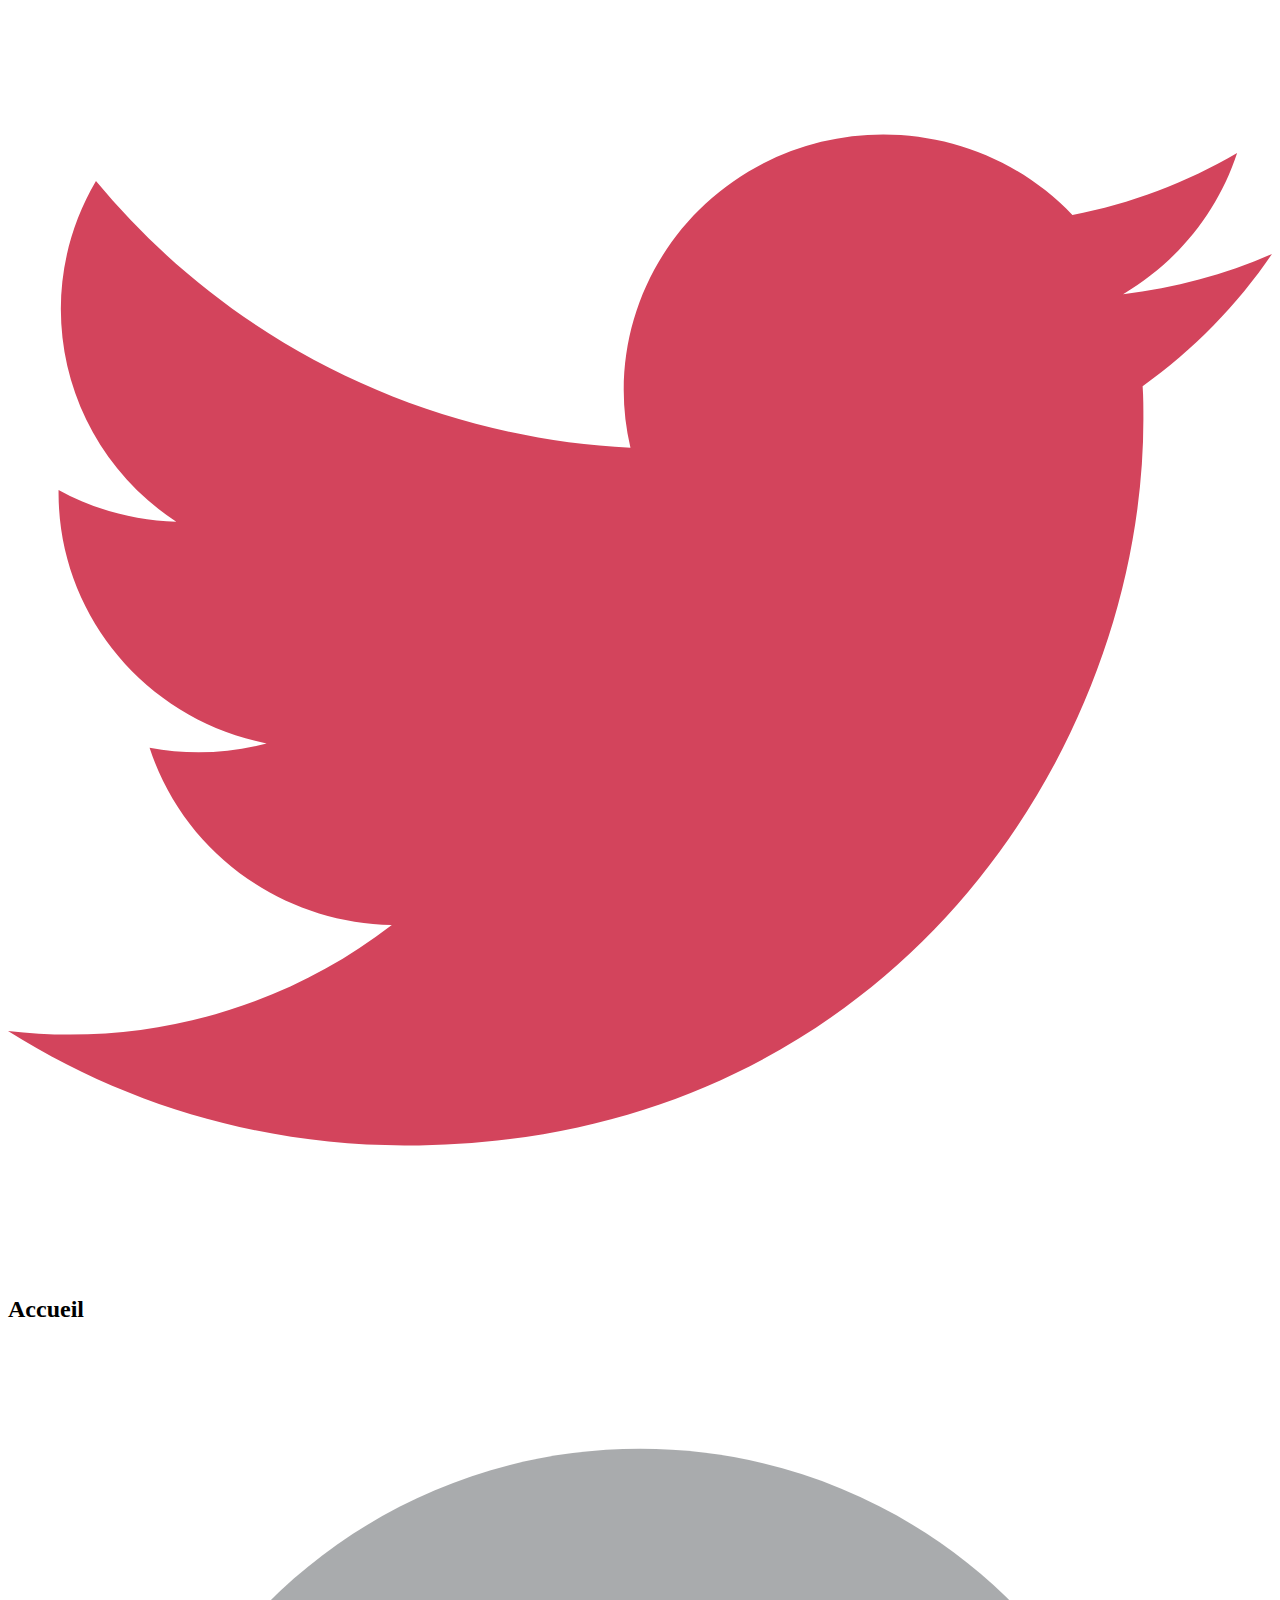
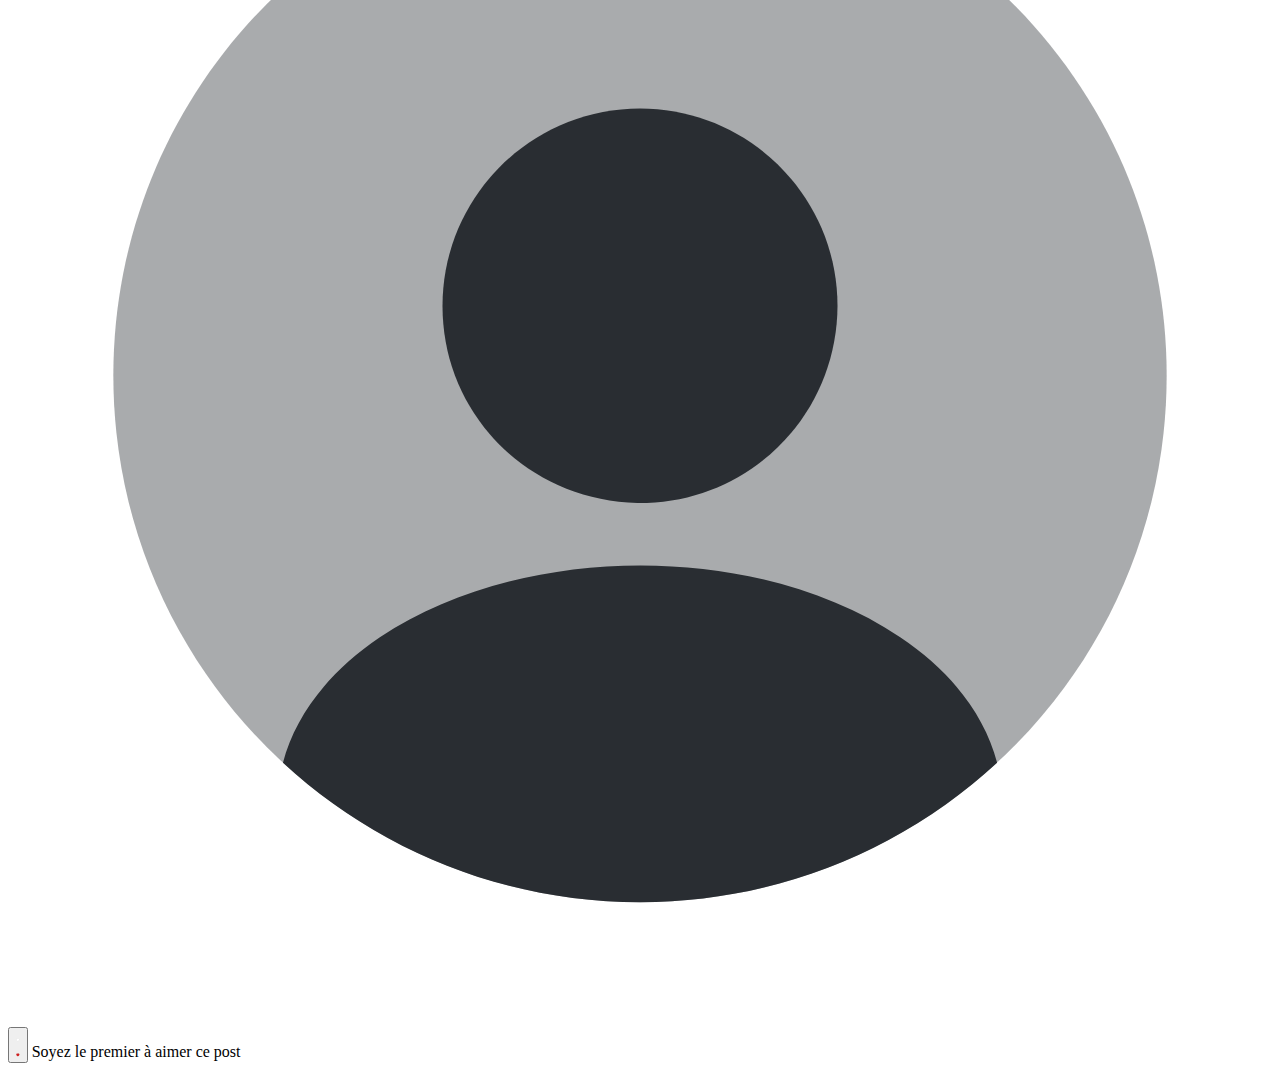
<file: src/main/resources/templates/posts.html>
<!DOCTYPE html>
<html xmlns:th="http://www.thymeleaf.org">
  <head>
    <meta charset="UTF-8" />
    <meta name="viewport" content="width=device-width, initial-scale=1.0" />
    <title>Document</title>
    <link rel="stylesheet" th:href="@{/css/posts.css}" />
    <link rel="preconnect" href="https://fonts.googleapis.com" />
    <link rel="preconnect" href="https://fonts.gstatic.com" crossorigin />
    <link href="https://fonts.googleapis.com/css2?family=Roboto&display=swap" rel="stylesheet" />
  </head>

  <body>
    <header>
      <svg
        class="iconeTwiplon"
        viewBox="0 -2 20 20"
        version="1.1"
        xmlns="http://www.w3.org/2000/svg"
        xmlns:xlink="http://www.w3.org/1999/xlink"
        fill="#d3445c"
        stroke="#d3445c"
      >
        <g id="SVGRepo_bgCarrier" stroke-width="0"></g>
        <g id="SVGRepo_tracerCarrier" stroke-linecap="round" stroke-linejoin="round"></g>
        <g id="SVGRepo_iconCarrier">
          <title>twitter [#154]</title>
          <desc>Created with Sketch.</desc>
          <defs></defs>
          <g id="Page-1" stroke="none" stroke-width="1" fill="none" fill-rule="evenodd">
            <g id="Dribbble-Light-Preview" transform="translate(-60.000000, -7521.000000)" fill="#d3445c">
              <g id="icons" transform="translate(56.000000, 160.000000)">
                <path
                  d="M10.29,7377 C17.837,7377 21.965,7370.84365 21.965,7365.50546 C21.965,7365.33021 21.965,7365.15595 21.953,7364.98267 C22.756,7364.41163 23.449,7363.70276 24,7362.8915 C23.252,7363.21837 22.457,7363.433 21.644,7363.52751 C22.5,7363.02244 23.141,7362.2289 23.448,7361.2926 C22.642,7361.76321 21.761,7362.095 20.842,7362.27321 C19.288,7360.64674 16.689,7360.56798 15.036,7362.09796 C13.971,7363.08447 13.518,7364.55538 13.849,7365.95835 C10.55,7365.79492 7.476,7364.261 5.392,7361.73762 C4.303,7363.58363 4.86,7365.94457 6.663,7367.12996 C6.01,7367.11125 5.371,7366.93797 4.8,7366.62489 L4.8,7366.67608 C4.801,7368.5989 6.178,7370.2549 8.092,7370.63591 C7.488,7370.79836 6.854,7370.82199 6.24,7370.70483 C6.777,7372.35099 8.318,7373.47829 10.073,7373.51078 C8.62,7374.63513 6.825,7375.24554 4.977,7375.24358 C4.651,7375.24259 4.325,7375.22388 4,7375.18549 C5.877,7376.37088 8.06,7377 10.29,7376.99705"
                  id="twitter-[#154]"
                ></path>
              </g>
            </g>
          </g>
        </g>
      </svg>
      <h2>Accueil</h2>
      <a href="user.html" th:href="@{/user}"
        ><svg class="iconeProfil" viewBox="0 0 24 24" fill="none" xmlns="http://www.w3.org/2000/svg">
          <g id="SVGRepo_bgCarrier" stroke-width="0"></g>
          <g id="SVGRepo_tracerCarrier" stroke-linecap="round" stroke-linejoin="round"></g>
          <g id="SVGRepo_iconCarrier">
            <path
              opacity="0.4"
              d="M12 22.01C17.5228 22.01 22 17.5329 22 12.01C22 6.48716 17.5228 2.01001 12 2.01001C6.47715 2.01001 2 6.48716 2 12.01C2 17.5329 6.47715 22.01 12 22.01Z"
              fill="#292D32"
            ></path>
            <path
              d="M12 6.93994C9.93 6.93994 8.25 8.61994 8.25 10.6899C8.25 12.7199 9.84 14.3699 11.95 14.4299C11.98 14.4299 12.02 14.4299 12.04 14.4299C12.06 14.4299 12.09 14.4299 12.11 14.4299C12.12 14.4299 12.13 14.4299 12.13 14.4299C14.15 14.3599 15.74 12.7199 15.75 10.6899C15.75 8.61994 14.07 6.93994 12 6.93994Z"
              fill="#292D32"
            ></path>
            <path
              d="M18.7807 19.36C17.0007 21 14.6207 22.01 12.0007 22.01C9.3807 22.01 7.0007 21 5.2207 19.36C5.4607 18.45 6.1107 17.62 7.0607 16.98C9.7907 15.16 14.2307 15.16 16.9407 16.98C17.9007 17.62 18.5407 18.45 18.7807 19.36Z"
              fill="#292D32"
            ></path>
          </g></svg
      ></a>
    </header>
    <main>
      <div class="UserPost" th:each="post : ${allPosts}">
        <div class="postHead">
          <p th:text="${post.user.username}"></p>
          <p th:text="' publié le ' + ${post.datecreation}"></p>
        </div>
        <div class="postMain">
          <p th:text="${post.content}"></p>
        </div>
        <div class="postFooter">
          <div class="like">
            <button class="btnLike" data-liked="false">
              <svg
                class="unliked unlikedIcon"
                viewBox="0 0 24.00 24.00"
                fill="none"
                xmlns="http://www.w3.org/2000/svg"
                stroke="#000000"
                stroke-width="0.288"
              >
                <g id="SVGRepo_bgCarrier" stroke-width="0"></g>
                <g id="SVGRepo_tracerCarrier" stroke-linecap="round" stroke-linejoin="round"></g>
                <g id="SVGRepo_iconCarrier">
                  <path
                    d="M2 9.1371C2 14 6.01943 16.5914 8.96173 18.9109C10 19.7294 11 20.5 12 20.5C13 20.5 14 19.7294 15.0383 18.9109C17.9806 16.5914 22 14 22 9.1371C22 4.27416 16.4998 0.825464 12 5.50063C7.50016 0.825464 2 4.27416 2 9.1371Z"
                    fill="#ffffff"
                  ></path>
                </g>
              </svg>
              <svg
                class="likedIcon liked"
                viewBox="0 0 24.00 24.00"
                fill="none"
                xmlns="http://www.w3.org/2000/svg"
                stroke="#000000"
                stroke-width="0.288"
              >
                <g id="SVGRepo_bgCarrier" stroke-width="0"></g>
                <g id="SVGRepo_tracerCarrier" stroke-linecap="round" stroke-linejoin="round"></g>
                <g id="SVGRepo_iconCarrier">
                  <path
                    d="M2 9.1371C2 14 6.01943 16.5914 8.96173 18.9109C10 19.7294 11 20.5 12 20.5C13 20.5 14 19.7294 15.0383 18.9109C17.9806 16.5914 22 14 22 9.1371C22 4.27416 16.4998 0.825464 12 5.50063C7.50016 0.825464 2 4.27416 2 9.1371Z"
                    fill="#d31d1d"
                  ></path>
                </g>
              </svg>
            </button>
            <span class="likeStatus" th:text="${likeStatus}">Soyez le premier à aimer ce post</span>
          </div>
        </div>
      </div>
    </main>
    <script th:src="@{/js/posts.js}"></script>
  </body>
</html>
</file>
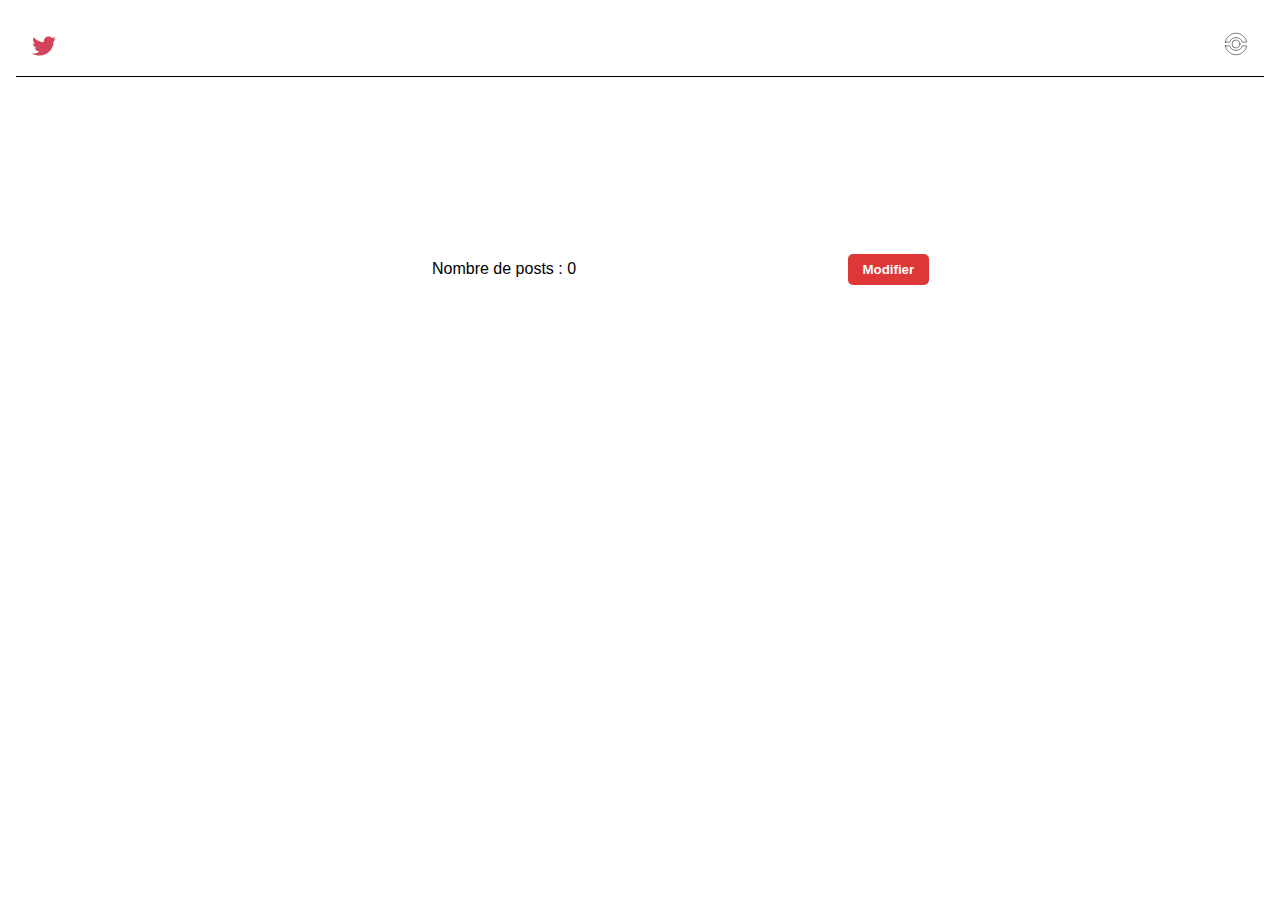
<file: src/main/resources/templates/user.html>
<!DOCTYPE html>
<html xmlns:th="http://www.thymeleaf.org">
  <head>
    <meta charset="UTF-8" />
    <meta name="viewport" content="width=device-width, initial-scale=1.0" />
    <title>Document</title>
    <link rel="stylesheet" th:href="@{/css/user.css}" />
    <link rel="stylesheet" href="/src/main/resources/static/css/user.css" />
  </head>

  <body>
    <header>
      <svg
        class="iconeTwiplon"
        viewBox="0 -2 20 20"
        version="1.1"
        xmlns="http://www.w3.org/2000/svg"
        xmlns:xlink="http://www.w3.org/1999/xlink"
        fill="#d3445c"
        stroke="#d3445c"
      >
        <g id="SVGRepo_bgCarrier" stroke-width="0"></g>
        <g id="SVGRepo_tracerCarrier" stroke-linecap="round" stroke-linejoin="round"></g>
        <g id="SVGRepo_iconCarrier">
          <title>twitter [#154]</title>
          <desc>Created with Sketch.</desc>
          <defs></defs>
          <g id="Page-1" stroke="none" stroke-width="1" fill="none" fill-rule="evenodd">
            <g id="Dribbble-Light-Preview" transform="translate(-60.000000, -7521.000000)" fill="#d3445c">
              <g id="icons" transform="translate(56.000000, 160.000000)">
                <path
                  d="M10.29,7377 C17.837,7377 21.965,7370.84365 21.965,7365.50546 C21.965,7365.33021 21.965,7365.15595 21.953,7364.98267 C22.756,7364.41163 23.449,7363.70276 24,7362.8915 C23.252,7363.21837 22.457,7363.433 21.644,7363.52751 C22.5,7363.02244 23.141,7362.2289 23.448,7361.2926 C22.642,7361.76321 21.761,7362.095 20.842,7362.27321 C19.288,7360.64674 16.689,7360.56798 15.036,7362.09796 C13.971,7363.08447 13.518,7364.55538 13.849,7365.95835 C10.55,7365.79492 7.476,7364.261 5.392,7361.73762 C4.303,7363.58363 4.86,7365.94457 6.663,7367.12996 C6.01,7367.11125 5.371,7366.93797 4.8,7366.62489 L4.8,7366.67608 C4.801,7368.5989 6.178,7370.2549 8.092,7370.63591 C7.488,7370.79836 6.854,7370.82199 6.24,7370.70483 C6.777,7372.35099 8.318,7373.47829 10.073,7373.51078 C8.62,7374.63513 6.825,7375.24554 4.977,7375.24358 C4.651,7375.24259 4.325,7375.22388 4,7375.18549 C5.877,7376.37088 8.06,7377 10.29,7376.99705"
                  id="twitter-[#154]"
                ></path>
              </g>
            </g>
          </g>
        </g>
      </svg>
      <h2 th:text="'Détail du profil de '+${OneUser.get().username}"></h2>
      <a href=""
        ><svg viewBox="0 0 48 48" id="a" xmlns="http://www.w3.org/2000/svg" fill="#000000">
          <g id="SVGRepo_bgCarrier" stroke-width="0"></g>
          <g id="SVGRepo_tracerCarrier" stroke-linecap="round" stroke-linejoin="round"></g>
          <g id="SVGRepo_iconCarrier">
            <defs>
              <style>
                .c {
                  fill: none;
                  stroke: #000000;
                  stroke-linecap: round;
                  stroke-linejoin: round;
                }
              </style>
            </defs>
            <circle id="b" class="c" cx="23.99" cy="23.99" r="8"></circle>
            <path
              class="c"
              d="M2.83,27.75c1.77,10.08,10.57,17.74,21.16,17.74s19.39-7.66,21.16-17.74h-8.71c-1.61,5.35-6.58,9.24-12.45,9.24s-10.84-3.89-12.45-9.24H2.83Z"
            ></path>
            <path
              class="c"
              d="M2.82,20.25C4.59,10.16,13.4,2.49,23.99,2.49s19.4,7.67,21.17,17.76h-8.71c-1.61-5.36-6.58-9.26-12.46-9.26s-10.85,3.9-12.46,9.26H2.82Z"
            ></path>
          </g></svg
      ></a>
    </header>
    <main>
      <div class="description">
        <div class="user one"></div>
        <div class="infoUser">
          <h2 th:text="${OneUser.get().username}"></h2>
          <p th:text="'Compte créé le ' + ${#dates.format(OneUser.get().datecreation, 'dd/MM/yyyy')}"></p>
          <p>Nombre de posts : 0</p>
        </div>
        <div class="btnModifier">
          <button>Modifier</button>
        </div>
      </div>
    </main>
  </body>
</html>
</file>
<file: src/main/resources/static/css/user.css>
* {
  font-family: "Roboto", sans-serif;
  margin: 0%;
}
header {
  display: flex;
  align-items: center;
  justify-content: space-between;
  border-bottom: 1px solid black;
  margin: 1rem;
  padding: 0%;
}
header svg {
  width: 1.5rem;
  padding: 1rem;
}
header h2 {
  display: flex;
  justify-content: center;
  align-items: center;
}

.user {
  display: inline-block;
  width: 20rem;
  height: 20rem;
  border-radius: 50%;

  background-repeat: no-repeat;
  background-position: center center;
  background-size: cover;
  background-image: url("https://imgs.search.brave.com/by3iUm-xNl7DmSfF0a8Fa-fc2afbNLXeP2ultg-2bmI/rs:fit:860:0:0/g:ce/aHR0cHM6Ly9yZXNp/emluZy5mbGl4c3Rl/ci5jb20vVk50SkRo/UWljZWlBczRRaW5u/S3BUT0NLcXUwPS8z/MDB4MzAwL3YyL2h0/dHA6Ly9tZWRpYS5i/YXNlbGluZXJlc2Vh/cmNoLmNvbS9pbWFn/ZXMvMjYwMzYyLzI2/MDM2Ml9mdWxsLmpw/Zw");
}
.description {
  display: grid;
  grid-template-columns: 1fr 1fr 1fr;
  align-items: center;
  padding: 1rem;
}
.btnModifier button {
  padding: 0.5rem;
  padding-left: 0.9rem;
  padding-right: 0.9rem;
  border: none;
  border-radius: 5px;
  background-color: rgb(222, 55, 55);
  color: white;
  font-weight: bold;
}
</file>
